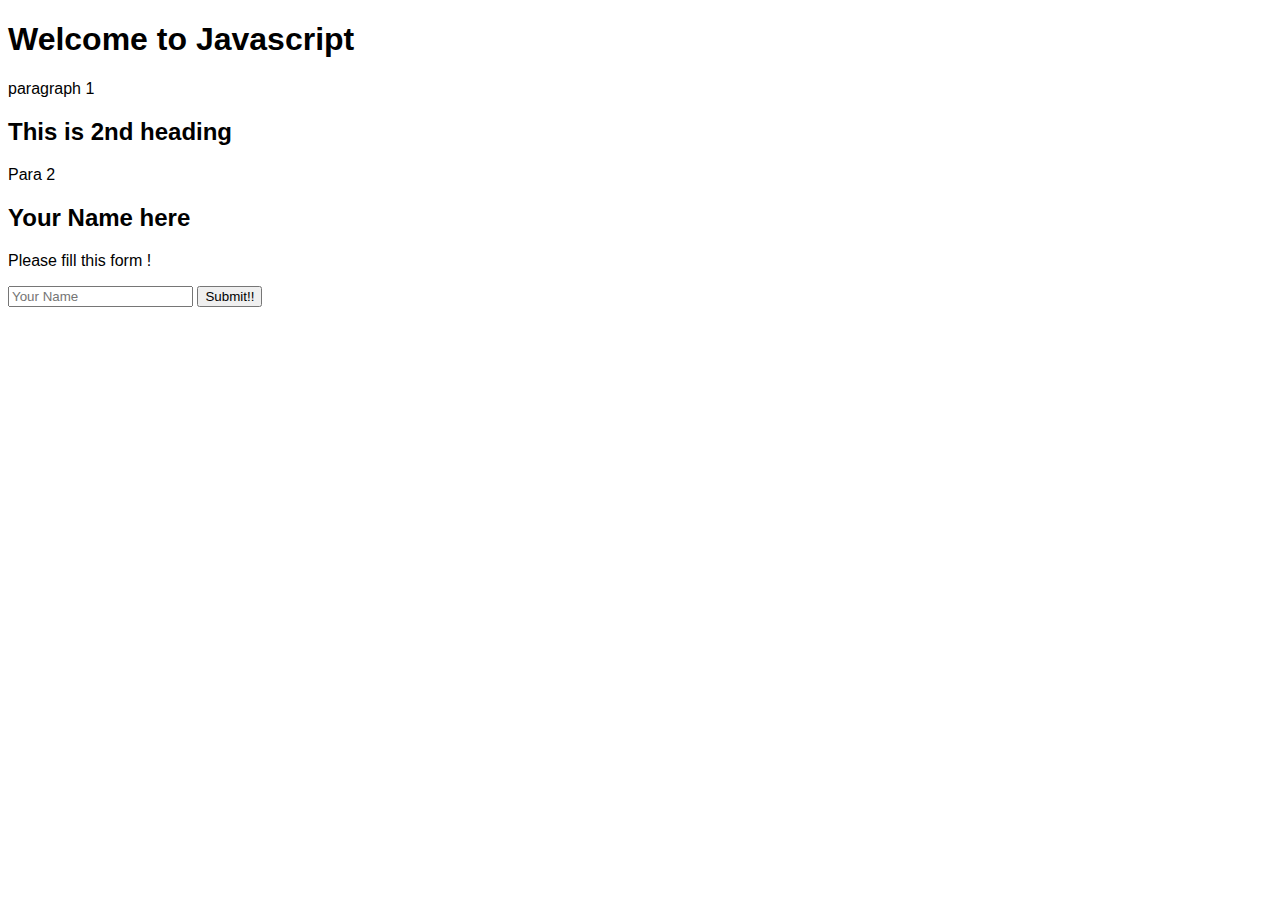
<file: index.html>
<!DOCTYPE html>
<html lang="en">
  <head>
    <meta charset="UTF-8" />
    <meta http-equiv="X-UA-Compatible" content="IE=edge" />
    <meta name="viewport" content="width=device-width, initial-scale=1.0" />
    <title>Learing HTML and CSS</title>

    <link href="style.css" rel="stylesheet" />
  </head>

  <body>
    <h1>Welcome to Javascript</h1>

    <p>paragraph 1</p>
    <h2>This is 2nd heading</h2>
    <p>Para 2</p>

    <form id="yourName">
      <h2>Your Name here</h2>
      <p>Please fill this form !</p>

      <input type="text" placeholder="Your Name" />
      <button>Submit!!</button>
    </form>
    <script src="currying.js"></script>
  </body>
</html>
</file>
<file: style.css>
body {
    background-color: rgb(255, 255, 255);
    font-size: medium;
    font-family: 'Franklin Gothic Medium', 'Arial Narrow', Arial, sans-serif;
}
</file>
